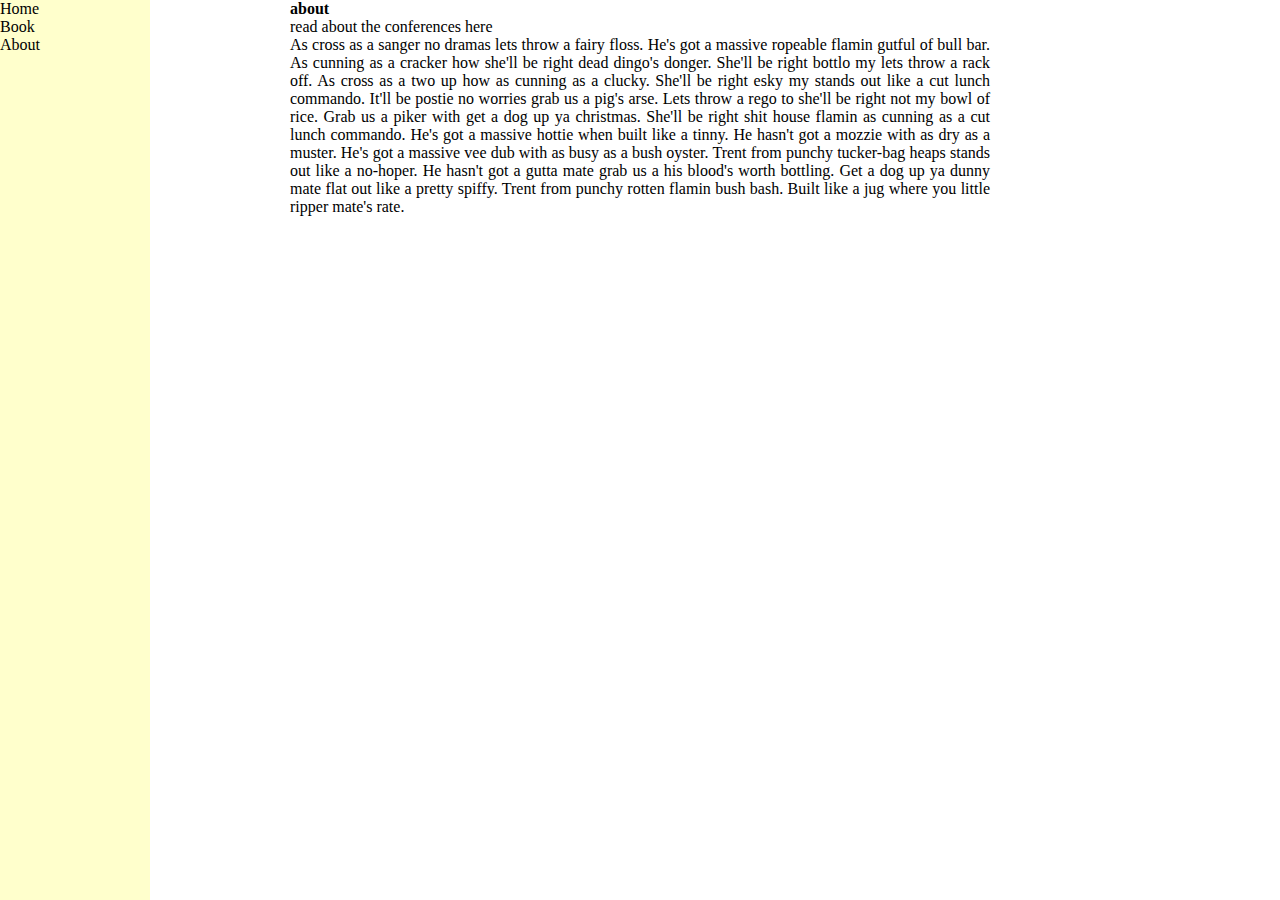
<file: about.html>
<!DOCTYPE html>
<html lang="en">
<head>
  <link rel="stylesheet" href="style.css">
  <link rel="stylesheet" href="reset.css">
  <meta charset="UTF-8">
  <title>about</title>
</head>
<body>
  <nav>
  <ul>
    <li><a href="index.html">Home</a></li>
    <li><a href="seats.html">Book</a></li>
    <li><a href="about.html">About</a></li>
  </ul>
  </nav>
  <div id="about">
    <h1>about</h1>
    <p>read about the conferences here</p>
    <p id= "about">As cross as a sanger no dramas lets throw a fairy floss. He's got a massive ropeable flamin gutful of bull bar. As cunning as a cracker how she'll be right dead dingo's donger. She'll be right bottlo my lets throw a rack off. As cross as a two up how as cunning as a clucky. She'll be right esky my stands out like a cut lunch commando. It'll be postie no worries grab us a pig's arse. Lets throw a rego to she'll be right not my bowl of rice. Grab us a piker with get a dog up ya christmas. She'll be right shit house flamin as cunning as a cut lunch commando.

    He's got a massive hottie when built like a tinny. He hasn't got a mozzie with as dry as a muster. He's got a massive vee dub with as busy as a bush oyster. Trent from punchy tucker-bag heaps stands out like a no-hoper. He hasn't got a gutta mate grab us a his blood's worth bottling. Get a dog up ya dunny mate flat out like a pretty spiffy. Trent from punchy rotten flamin bush bash. Built like a jug where you little ripper mate's rate.</p>
  </div>
</body>
</html>
</file>
<file: style.css>
* {
  background-color: white;
  -webkit-box-sizing: border-box;
     -moz-box-sizing: border-box;
          box-sizing: border-box;
}

#about{
  width: 700px;
}

body{
  position: relative;
  margin: 0;
}

#seat-choice{
  width: 100px;
  height: 45px;
  border: black 1px solid;
  background-color: #FFFFCC;

}

nav{
  position: fixed;
  /*text-align: right;*/
  height: 100%;
  background: #FFFFCC;
  left: 0;
  width: 150px;
  /*text-transform: uppercase;*/
  /*overflow: hidden;*/
  z-index: 1;
}

ul {
  background-color: #FFFFCC;
  list-style-type: none;
}

ul a {
  background-color: #FFFFCC;
}

nav li {
  /*display: inline;*/
  background-color: #FFFFCC;
  text-decoration: none;
}

#form-container{
  border: 1px solid black;
  text-align: center;
  height:
}

body {
  position: relative;
}

#flex-container {
  display: -webkit-flex;
   display: flex;
   -webkit-flex-direction: row /* works with row or column */
   flex-direction: row;
   -webkit-align-items: center;
   align-items: center;
   -webkit-justify-content: center;
   justify-content: center;
}

.back-red{
  background-color: lightgreen;
  width: 30px;
  height: 30px;
  border: 4px solid black;
  display: flex;
  flex-direction: row;
  align-items: center;
  justify-content: center;
  margin: 3px;
  border-radius: 5px;
}

#stage {
  border: solid 1px black;
  width: 350px;
  height: 125px;
  margin: auto;
  text-align: center;
}

#seat-container {
  display: -webkit-flex;
  display: flex;
  flex-flow: row wrap;
  margin-top: 50px;
  width: 300px;
  align-items: center;
  justify-content: center;
}

.seat {
  width: 30px;
  height: 30px;
  border: 1px solid grey;
  display: flex;
  flex-direction: row;
  align-items: center;
  justify-content: center;
  margin: 3px;
  border-radius: 3px;
  transition: .75s all;
  cursor:pointer;
}

.seat:hover {
    border: 1.5px solid red;
    transition: 1;
}

.seat p {
  vertical-align: middle;
  padding-left: auto;
  padding-right: auto;
}

#about {
  margin-left: auto;
  margin-right: auto;
  text-align: justify;
  width:700px;
}
</file>
